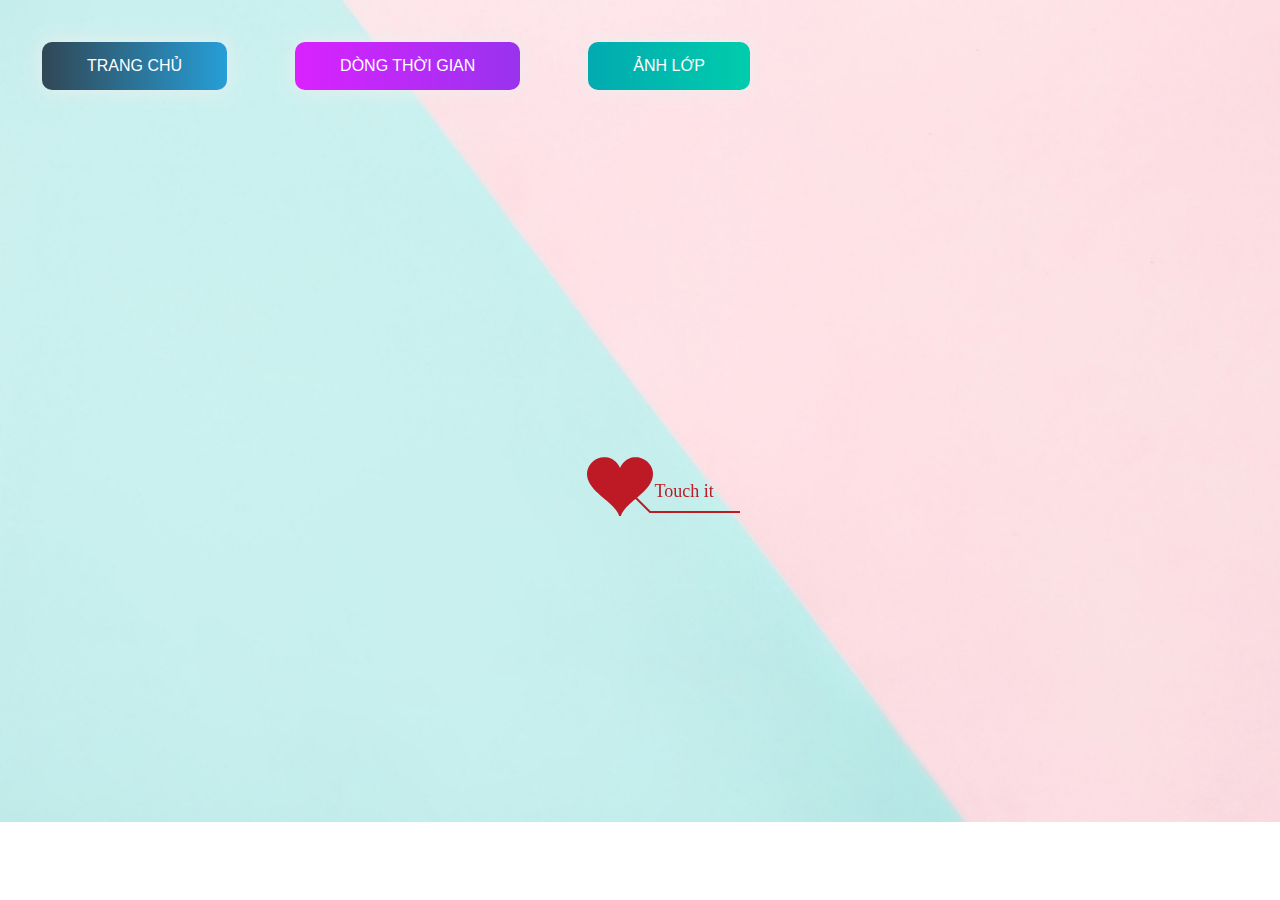
<file: timeline.html>
﻿<!DOCTYPE html PUBLIC "-//W3C//DTD XHTML 1.0 Strict//EN" "http://www.w3.org/TR/xhtml1/DTD/xhtml1-strict.dtd">
<html xml:lang="en" xmlns="http://www.w3.org/1999/xhtml">
<head>
		<meta http-equiv="Content-Type" content="text/html; charset=UTF-8">
		<link rel="icon" type="image/png" href="./img/CILKGax.png">
        <!-- Tiêu đề của trang dòng thời gian -->
		<title>Thời gian đã trải qua</title>	    
        <link type="text/css" rel="stylesheet" href="./css/default.css">
        <link rel="stylesheet" href="./css/style.css">
        <link rel="stylesheet" href="http://fonts.googleapis.com/css?family=Lobster+Two">
		<script type="text/javascript" src="./js/jquery.min.js"></script>
		<script type="text/javascript" src="./js/jscex.min.js"></script>
		<script type="text/javascript" src="./js/jscex-parser.js"></script>
		<script type="text/javascript" src="./js/jscex-jit.js"></script>
		<script type="text/javascript" src="./js/jscex-builderbase.min.js"></script>
		<script type="text/javascript" src="./js/jscex-async.min.js"></script>
		<script type="text/javascript" src="./js/jscex-async-powerpack.min.js"></script>
		<script type="text/javascript" src="./js/functions.js" charset="utf-8"></script>
		<script type="text/javascript" src="./js/love.js" charset="utf-8"></script>
	    <style type="text/css"></style>

</head>
    <body>
        <div class="buttons">
            <a href="index.html" class="btn btn-bir">Trang chủ</a>
            <a href="timeline.html" class="btn btn-timeline">Dòng thời gian</a>
            <a href="gallery.html" class="btn btn-gallery">Ảnh lớp</a>
        </div>
        <div id="main">
             <div id="wrap">
                <div id="text">
			        <div id="code">
					<!-- 4. CHỈNH SỬA LỜI CHÚC CỦA BẠN TẠI ĐÂY-->
			      <font color="#3500ff"><span class="say">We're no strangers to love. You know the rules and so do I</span><br>
						<span class="say">A full commitment's what I'm thinking of. You wouldn't get this from any other guy</span><br>
						<span class="say">I just wanna tell you how I'm feeling. Gotta make you understand</span><br>
						<span class="say">Never gonna give you up. Never gonna let you down</span><br>
						<span class="say">Never gonna run around and desert you. Never gonna make you cry</span><br>
                        <span class="say">Never gonna say goodbye. Never gonna tell a lie and hurt you</span><br>
                        <span class="say">We've known each other for so long. Your heart's been aching but you're too shy to say it</span><br>
                        <span class="say">Inside we both know what's been going on. We know the game and we're gonna play it</span><br>
						<span class="say">And if you ask me how I'm feeling. Don't tell me you're too blind to see</span><br>
                        <span class="say">Never gonna give you up. Never gonna let you down</span><br>
						<span class="say">Never gonna run around and desert you. Never gonna make you cry</span><br>
						<span class="say">Never gonna say goodbye. Never gonna tell a lie and hurt you</span><br>
						<span class="say">Never gonna give, never gonna give (Give you up). </span><br>
                        <span class="say">We've known each other for so long. Your heart's been aching but you're too shy to say it</span><br>
                        <span class="say">Inside we both know what's been going on. We know the game and we're gonna play it</span><br>
						<span class="say">I just wanna tell you how I'm feeling. Gotta make you understand</span><br>
                        <span class="say">Never gonna give you up. Never gonna let you down</span><br>
                        <span class="say">Never gonna run around and desert you. Never gonna make you cry</span><br>
                        <span class="say">Never gonna say goodbye. Never gonna tell a lie and hurt you</span><br>
                        <span class="say">Never gonna give you up. Never gonna let you down</span><br>
                        <span class="say">Never gonna run around and desert you. Never gonna make you cry</span><br>
                        <span class="say">Never gonna say goodbye. Never gonna tell a lie and hurt you</span><br>
                        <span class="say">Never gonna give you up. Never gonna let you down</span><br>
                        <span class="say">Never gonna run around and desert you. Never gonna make you cry</span><br>
                        <span class="say">Never gonna say goodbye.</span><br>
                        <span class="say"><span class="space"></span> -- Rick Roll --</span>
			  </font></p>
      </div>
                </div>
                <div id="clock-box">
					<span class="STYLE1">Tính từ lần đầu ngồi chung 1 lớp đến nay:</span>  <!--Có thể thay đổi chổ này thành số tuổi của người bạn muốn chúc -->
                  <div id="clock"></div>
              </div>
                <canvas id="canvas" width="1100" height="680"></canvas>
            </div>
            
        </div>

    <!-- Phần nhạc -->
    <audio id="player" autoplay loop>
        <source src="./music/powfu.mp3" type="audio/mp3" />
    </audio>
    <script>
    (function(){
        var canvas = $('#canvas');
		
        if (!canvas[0].getContext) {
            $("#error").show();
            return false;        }

        var width = canvas.width();
        var height = canvas.height();        
        canvas.attr("width", width);
        canvas.attr("height", height);
        var opts = {
            seed: {
                x: width / 2 - 20,
                color: "rgb(190, 26, 37)",
                scale: 2
            },
            branch: [
                [535, 680, 570, 250, 500, 200, 30, 100, [
                    [540, 500, 455, 417, 340, 400, 13, 100, [
                        [450, 435, 434, 430, 394, 395, 2, 40]
                    ]],
                    [550, 445, 600, 356, 680, 345, 12, 100, [
                        [578, 400, 648, 409, 661, 426, 3, 80]
                    ]],
                    [539, 281, 537, 248, 534, 217, 3, 40],
                    [546, 397, 413, 247, 328, 244, 9, 80, [
                        [427, 286, 383, 253, 371, 205, 2, 40],
                        [498, 345, 435, 315, 395, 330, 4, 60]
                    ]],
                    [546, 357, 608, 252, 678, 221, 6, 100, [
                        [590, 293, 646, 277, 648, 271, 2, 80]
                    ]]
                ]] 
            ],
            bloom: {
                num: 700,
                width: 1080,
                height: 650,
            },
            footer: {
                width: 1200,
                height: 5,
                speed: 10,
            }
        }

        var tree = new Tree(canvas[0], width, height, opts);
        var seed = tree.seed;
        var foot = tree.footer;
        var hold = 1;

        canvas.click(function(e) {
            var offset = canvas.offset(), x, y;
            x = e.pageX - offset.left;
            y = e.pageY - offset.top;
            if (seed.hover(x, y)) {
                hold = 0; 
                canvas.unbind("click");
                canvas.unbind("mousemove");
                canvas.removeClass('hand');
            }
        }).mousemove(function(e){
            var offset = canvas.offset(), x, y;
            x = e.pageX - offset.left;
            y = e.pageY - offset.top;
            canvas.toggleClass('hand', seed.hover(x, y));
        });

        var seedAnimate = eval(Jscex.compile("async", function () {
            seed.draw();
            while (hold) {
                $await(Jscex.Async.sleep(10));
            }
            while (seed.canScale()) {
                seed.scale(0.95);
                $await(Jscex.Async.sleep(10));
            }
            while (seed.canMove()) {
                seed.move(0, 2);
                foot.draw();
                $await(Jscex.Async.sleep(10));
            }
        }));

        var growAnimate = eval(Jscex.compile("async", function () {
            do {
    	        tree.grow();
                $await(Jscex.Async.sleep(10));
            } while (tree.canGrow());
        }));

        var flowAnimate = eval(Jscex.compile("async", function () {
            do {
    	        tree.flower(2);
                $await(Jscex.Async.sleep(10));
            } while (tree.canFlower());
        }));

        var moveAnimate = eval(Jscex.compile("async", function () {
            tree.snapshot("p1", 240, 0, 610, 680);
            while (tree.move("p1", 500, 0)) {
                foot.draw();
                $await(Jscex.Async.sleep(10));
            }
            foot.draw();
            tree.snapshot("p2", 500, 0, 610, 680);

            canvas.parent().css("background", "url(" + tree.toDataURL('image/png') + ")");
            canvas.css("background", "#ffe");
            $await(Jscex.Async.sleep(300));
            canvas.css("background", "none");
        }));

        var jumpAnimate = eval(Jscex.compile("async", function () {
            var ctx = tree.ctx;
            while (true) {
                tree.ctx.clearRect(0, 0, width, height);
                tree.jump();
                foot.draw();
                $await(Jscex.Async.sleep(25));
            }
        }));

        var textAnimate = eval(Jscex.compile("async", function () {
		    var together = new Date();
		    var year = 2019, month = 8, day = 20;  // 5. thay đổi ngày tháng năm yêu nhau tại đây hoặc ngày sinh của người mà bạn muốn chúc
		    together.setFullYear(year, month - 1, day); 			
		    together.setHours(8);							
		    together.setMinutes(30);				
		    together.setSeconds(0);					
		    together.setMilliseconds(0);			

		    $("#code").show().typewriter();
            $("#clock-box").fadeIn(500);
            while (true) {
                timeElapse(together);
                $await(Jscex.Async.sleep(1000));
            }
        }));

        var runAsync = eval(Jscex.compile("async", function () {
            $await(seedAnimate());
            $await(growAnimate());
            $await(flowAnimate());
            $await(moveAnimate());

            textAnimate().start();

            $await(jumpAnimate());
        }));

        runAsync().start();
    })();
    </script>
</div>
</body>
</html>
</file>
<file: css/default.css>
body {
    margin: 0;
    padding: 0;
    /* Ảnh nền của trang thứ 2 nếu bạn muốn thay đổi thì nó tại đây */
    background-image: url("../img/back.jpg");
    background-size: cover;
    background-repeat: no-repeat;
    font-size: 14px;
    font-family: "sans-serif", "sans-serif", sans-serif;
    color: #4a0086;
    overflow: auto;
}
a {
    color: #00ff45;
    font-size: 16px;
    text-decoration: none;
}
#main {
    width: 100%;
}
#wrap {
    position: relative;
    margin: 0 auto;
    width: 1100px;
    height: 680px;
    margin-top: 10px;
}
#text {
    width: 400px;
    height: 425px;
    left: 5px;
    top: 5px;
    position: absolute;
}
#code {
    display: none;
    font-size: 15px;
}
#clock-box {
    position: absolute;
    left: 60px;
    top: 550px;
    font-size: 28px;
    display: none;
}
#clock-box a {
    font-size: 28px;
    text-decoration: none;
}
#clock {
    margin-left: 48px;
}
#clock .digit {
    font-size: 58px;
}
#canvas {
    margin: 0 auto;
    width: 1100px;
    height: 680px;
}
#error {
    margin: 0 auto;
    text-align: center;
    margin-top: 60px;
    display: none;
}
.hand {
    cursor: pointer;
}
#code {
    width: 540px;
    color: #3b6900;
    font-family: "Lobster Two";
}
.space {
    margin-right: 150px;
}
</file>
<file: css/style.css>
@import url("https://fonts.googleapis.com/css2?family=Roboto:ital,wght@0,100;0,300;0,400;0,500;0,700;1,300;1,400&display=swap");

html {
    scroll-behavior: smooth;
    font-family: "Roboto", sans-serif;
}

a {
    text-decoration: none;
}

.page__main {
    /* Ảnh nền của trang đầu tiên nếu bạn muốn đổi thì đổi tại đây */
    background-image: url("../img/anhlove.jpg");
    background-repeat: no-repeat;
    margin: 0;
    padding: 0;
    background-size: cover;
    background-position-y: -18rem;
}
.buttons {
    display: flex;
    column-gap: 3rem;
    padding: 2rem;
}

.btn-bir:hover {
    background-position: right center;
    color: #fff;
    text-decoration: none;
}

.btn-bir {
    background-image: linear-gradient(
        to right,
        #314755 0%,
        #26a0da 51%,
        #314755 100%
    );
    margin: 10px;
    padding: 15px 45px;
    text-align: center;
    text-transform: uppercase;
    transition: 0.5s;
    background-size: 200% auto;
    color: white;
    box-shadow: 0 0 20px #eee;
    border-radius: 10px;
    display: block;
}

.btn-timeline {
    background-image: linear-gradient(
        to right,
        #da22ff 0%,
        #9733ee 51%,
        #da22ff 100%
    );
}
.btn-timeline {
    margin: 10px;
    padding: 15px 45px;
    text-align: center;
    text-transform: uppercase;
    transition: 0.5s;
    background-size: 200% auto;
    color: white;
    box-shadow: 0 0 20px #eee;
    border-radius: 10px;
    display: block;
}

.btn-timeline:hover {
    background-position: right center; 
    color: #fff;
    text-decoration: none;
}

.btn-gallery {
    background-image: linear-gradient(
        to right,
        #02aab0 0%,
        #00cdac 51%,
        #02aab0 100%
    );
}
.btn-gallery {
    margin: 10px;
    padding: 15px 45px;
    text-align: center;
    text-transform: uppercase;
    transition: 0.5s;
    background-size: 200% auto;
    color: white;
    box-shadow: 0 0 20px #eee;
    border-radius: 10px;
    display: block;
}

.btn-gallery:hover {
    background-position: right center; /* change the direction of the change here */
    color: #fff;
    text-decoration: none;
}

.cover {
    width: 160px;
    height: 160px;
   
    box-shadow: 0 0 0px #eee;
    position: absolute;
    margin-top: -5rem;
    left: calc(85% - 100px);
  
    border-radius: 120px;
    border: 5px solid rgba(0, 8, 10, 0);
}



.link{
    color: #31A6FF;
    font-family: "proxima nova";
    font-weight: 100;
    font-size: 36px;
    text-align: center;


    border: solid 2px #31A6FF;
    border-radius: 50px;

    padding: 10px 42px;
    
}

.link:hover {
    background-color: #31A6FF;
    color: #fff;

}
</file>
